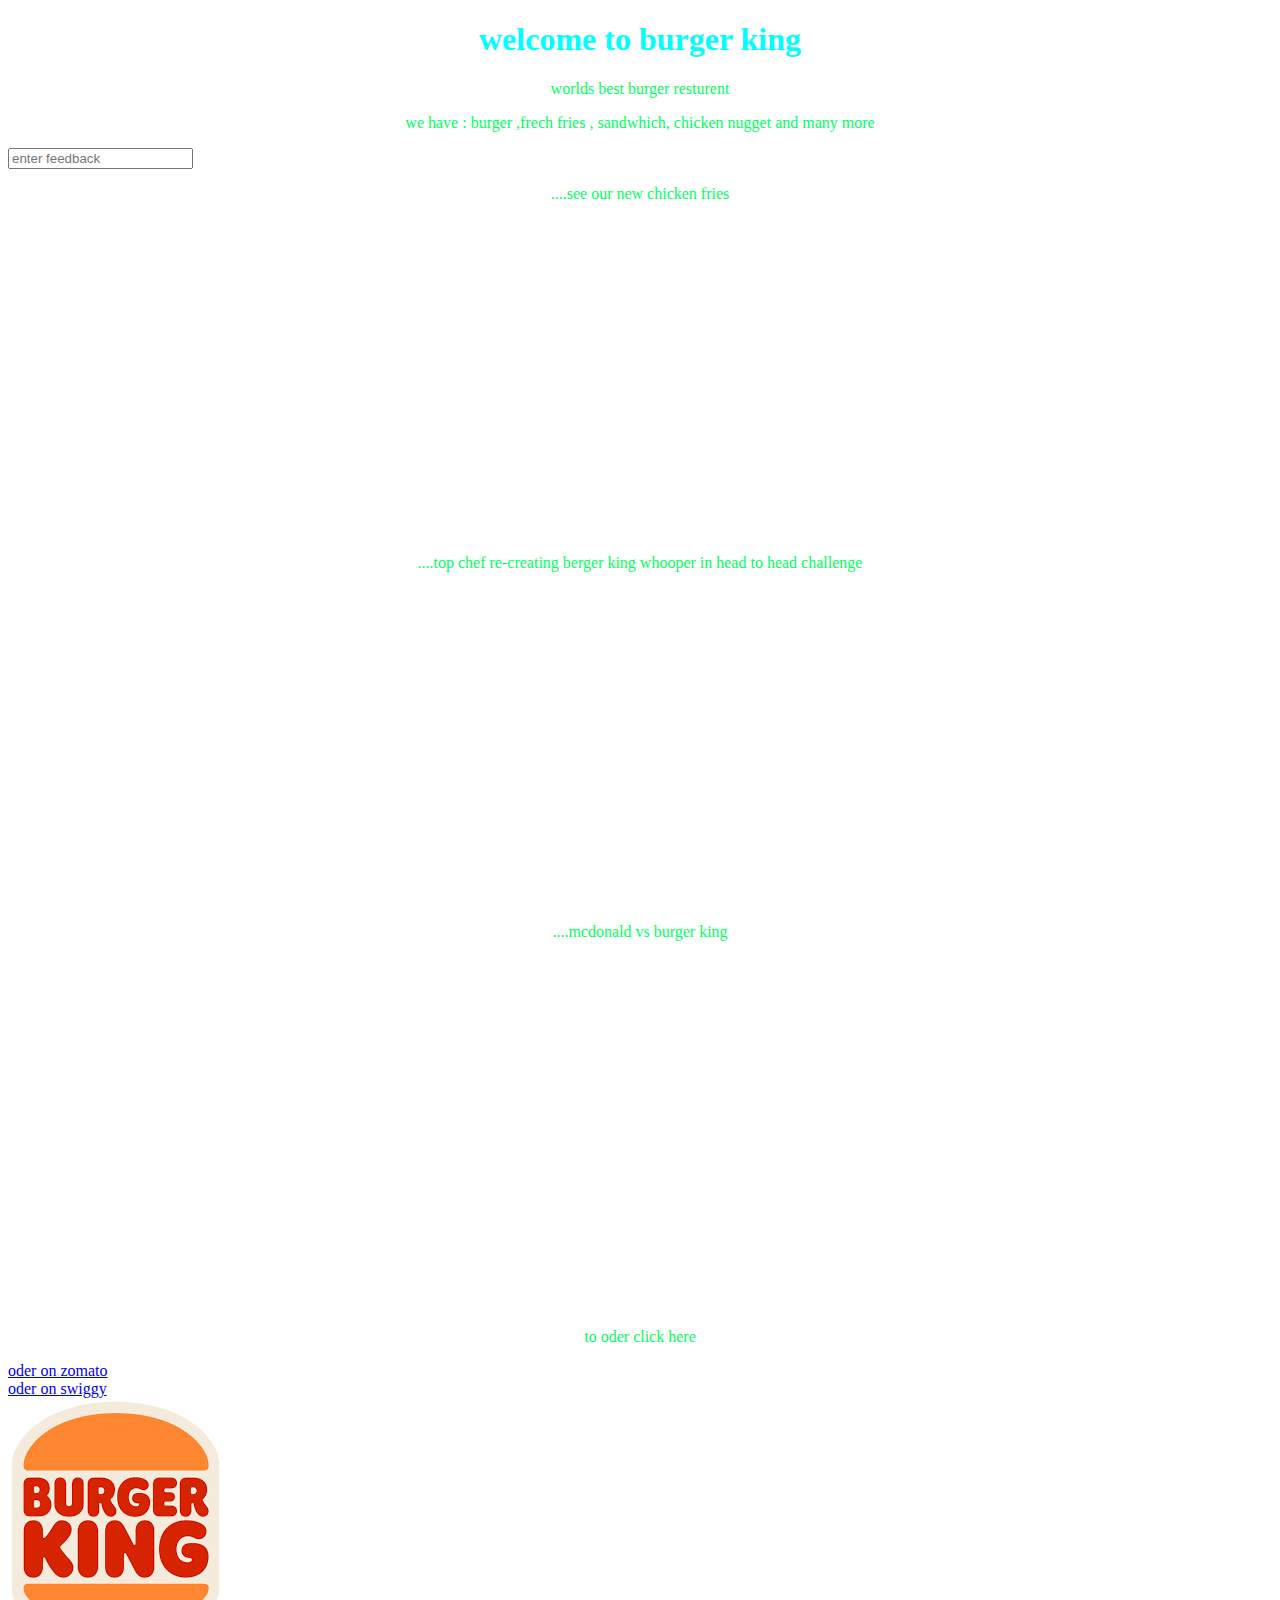
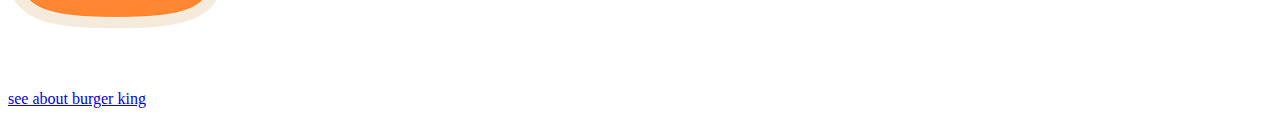
<file: index.html>
<!DOCTYPE html>
<html lang="en">
<head>
    <meta charset="UTF-8">
    <meta http-equiv="X-UA-Compatible" content="IE=edge">
    <meta name="viewport" content="width=device-width, initial-scale=1.0">
    <title>burger king</title>
    <style>
        ::backdrop{color: blue;}
    </style>
</head>
<body>
     <link rel="stylesheet" href="/style.css">
    <h1>welcome to burger king</h1>
    
    
    <p>worlds best burger resturent</p>
    <p>we have :
        burger ,frech fries , sandwhich, chicken nugget and many more
    </p>
    <form action="/feedback.html">
        <label for="your feed back">
            <input type="text" placeholder="enter feedback" height="100">
            
        </label>
    </form>
    <p>....see our new chicken fries</p>
    <iframe width="560" height="315" src="https://www.youtube.com/embed/yI13pWBAAvU" title="YouTube video player" frameborder="0" allow="accelerometer; autoplay; clipboard-write; encrypted-media; gyroscope; picture-in-picture; web-share" allowfullscreen></iframe>
    <br>
<p>....top chef re-creating berger king whooper in head to head challenge</p>
<iframe width="560" height="315" src="https://www.youtube.com/embed/mwQ9DcF6qGU" title="YouTube video player" frameborder="0" allow="accelerometer; autoplay; clipboard-write; encrypted-media; gyroscope; picture-in-picture; web-share" allowfullscreen></iframe>
<br>
<p>....mcdonald vs burger king</p>
<iframe width="560" height="315" src="https://www.youtube.com/embed/5pTcaWkVDcU" title="YouTube video player" frameborder="0" allow="accelerometer; autoplay; clipboard-write; encrypted-media; gyroscope; picture-in-picture; web-share" allowfullscreen></iframe>
<br>
<br>
<br>
<p>to oder click here</p>
<a href="/oder on  zomato.html">oder on zomato</a>
<br>
<a href="/oder on swigy.html">oder on swiggy</a>
<br>
<img src="[data-uri]" alt="burger king" >

<br>
<br>
<br>
<br>

<a href="/about.html">see about burger king</a>






</body>
</html>
</file>
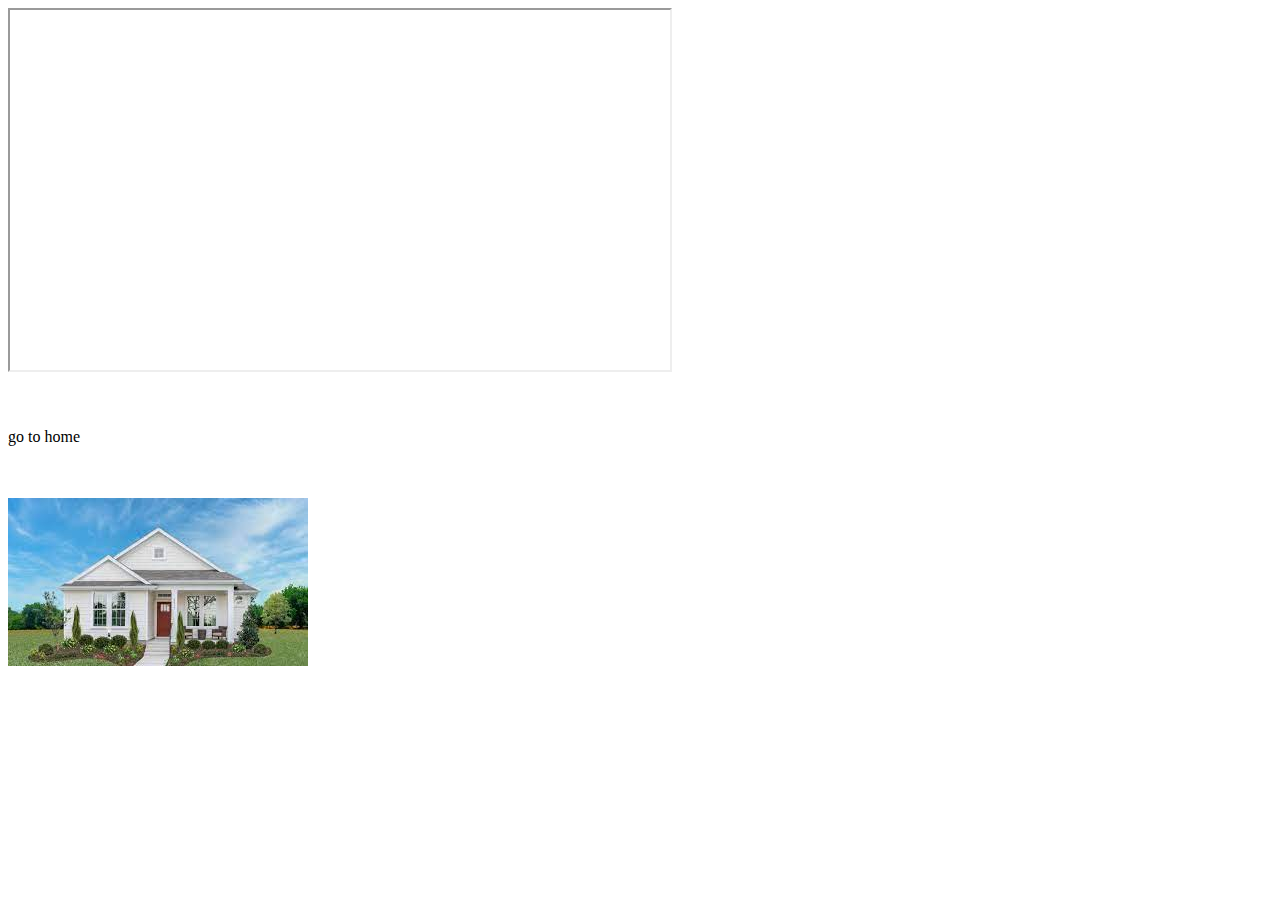
<file: about.html>
<!DOCTYPE html>
<html lang="en">
<head>
    <meta charset="UTF-8">
    <meta http-equiv="X-UA-Compatible" content="IE=edge">
    <meta name="viewport" content="width=device-width, initial-scale=1.0">
    <title>about burger king</title>

</head>
<body>
    <iframe src="https://en.wikipedia.org/wiki/Burger_King" 
    frameborder="1800"
    height="360"
    width="660"
    ></iframe>
    <br>
    <br>
    <br>
    <p>go to home</p>
    <br>
    <br>
    <a href="/index.html"><img src="[data-uri]" alt=""></a>


</body>
</html>
</file>
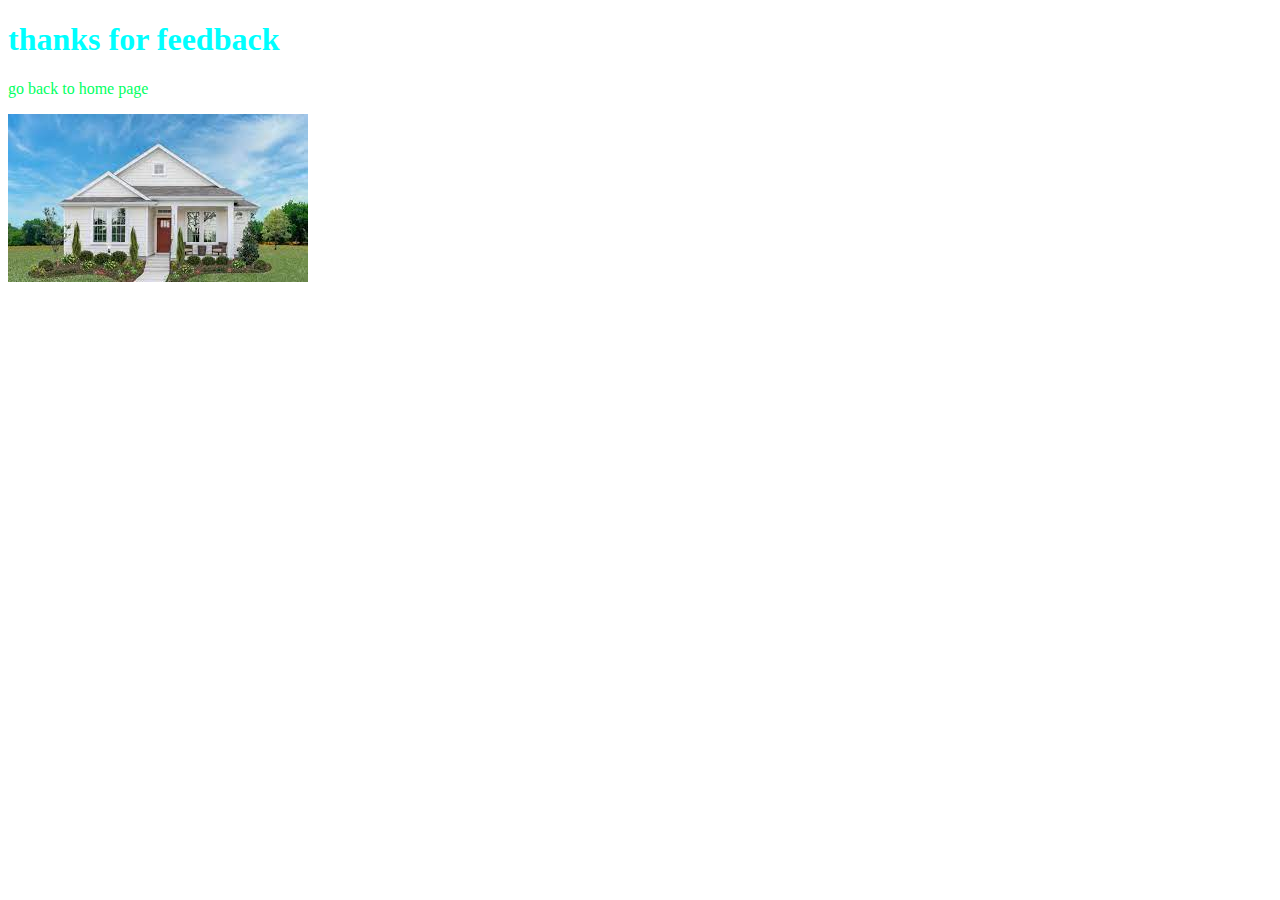
<file: feedback.html>
<!DOCTYPE html>
<html lang="en">
<head>
    <meta charset="UTF-8">
    <meta http-equiv="X-UA-Compatible" content="IE=edge">
    <meta name="viewport" content="width=device-width, initial-scale=1.0">
    <title>feedback</title>
</head>
<body>
    <H1>thanks for feedback</H1>
    <p>go back to home page </p>
    <a href="/index.html"><img src="[data-uri]" alt=""></a>
    <link rel="stylesheet" href="/feedback.css">
</body>
</html>
</file>
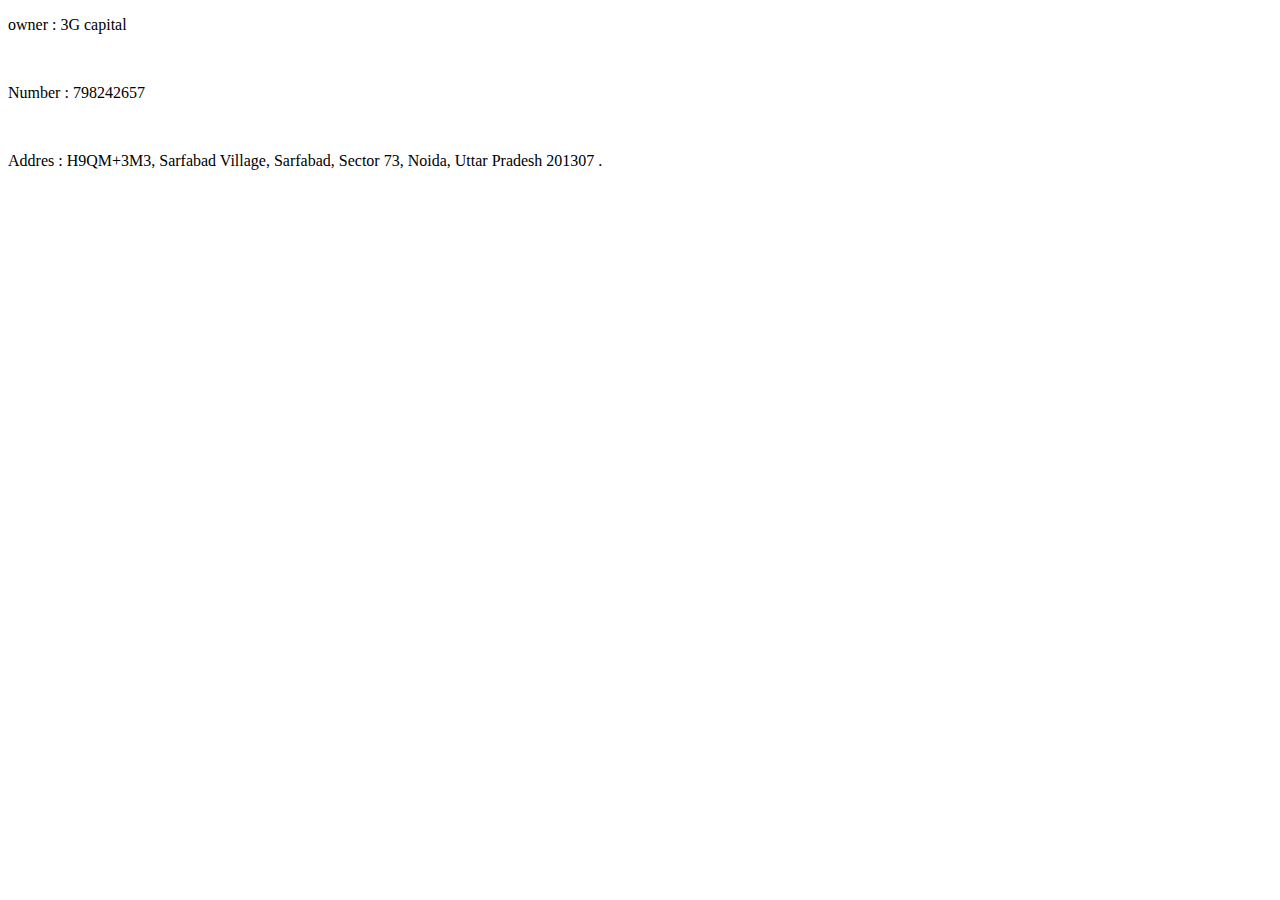
<file: info.html>
<!DOCTYPE html>
<html lang="en">
<head>
    <meta charset="UTF-8">
    <meta http-equiv="X-UA-Compatible" content="IE=edge">
    <meta name="viewport" content="width=device-width, initial-scale=1.0">
    <title>Document</title>
</head>
<body>
    <p>owner : 3G capital</p>
    <br>
    <p>Number : 798242657</p>
    <br>
    <p>Addres : H9QM+3M3, Sarfabad Village, Sarfabad, Sector 73, Noida, Uttar Pradesh 201307 . </p>
    <br>
    
</body>
</html>
</file>
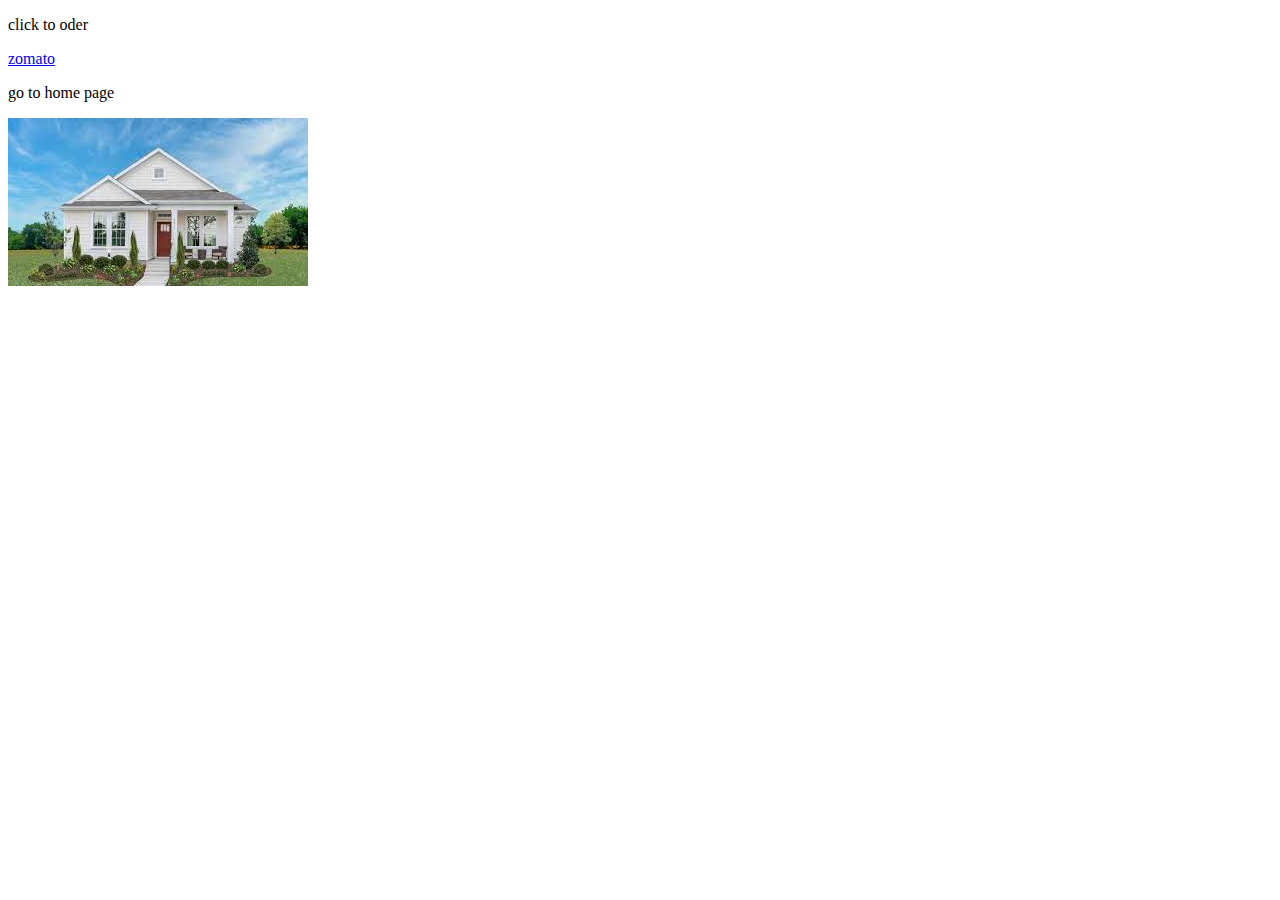
<file: oder on  zomato.html>
<!DOCTYPE html>
<html lang="en">
<head>
    <meta charset="UTF-8">
    <meta http-equiv="X-UA-Compatible" content="IE=edge">
    <meta name="viewport" content="width=device-width, initial-scale=1.0">
    <title>zomato</title>
</head>
<body>
    <p>click to oder</p>
    <a href="https://www.zomato.com/ncr/burger-king-1-indirapuram-ghaziabad">zomato</a>
    <p>go to home page</p>
<a href="/index.html"><img src="[data-uri]" alt=""></a>
</body>
</html>
</file>
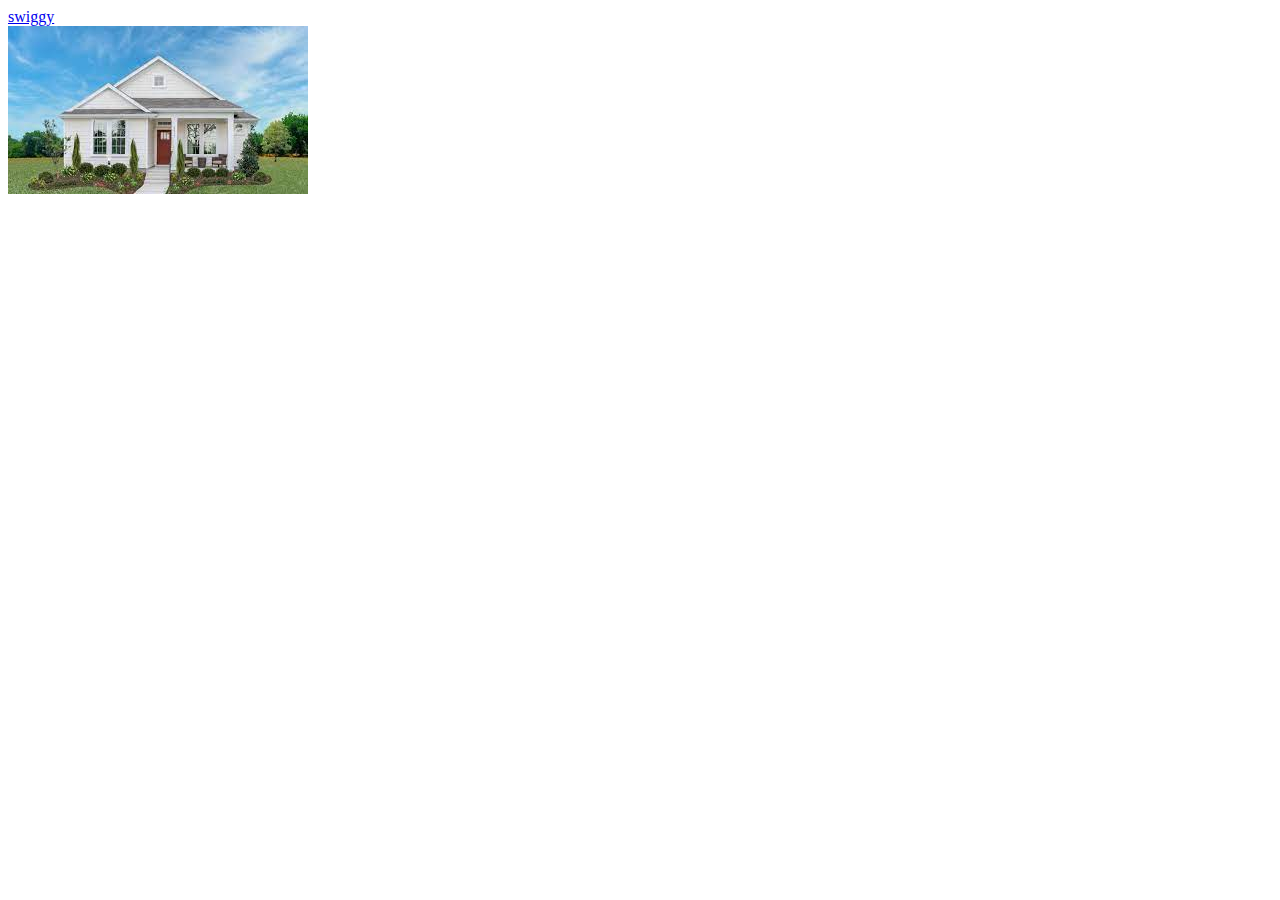
<file: oder on swigy.html>
<!DOCTYPE html>
<html lang="en">
<head>
    <meta charset="UTF-8">
    <meta http-equiv="X-UA-Compatible" content="IE=edge">
    <meta name="viewport" content="width=device-width, initial-scale=1.0">
    <title>swiggy</title>
</head>
<body>
   <a href="https://www.swiggy.com/restaurants/burger-king-b-block-model-town-ii-delhi-320788">swiggy</a>
   <br>
   <a href="/index.html"><img src="[data-uri]" alt=""></a>
</body>
</html>
</file>
<file: style.css>
h1{color:aqua }
h1{text-align: center;}
p{color:rgb(0, 255, 98) }
p{text-align: center;}
img{text-align: center;}
/*wow , my first css sheet */

iframe{text-align: center;}
</file>
<file: feedback.css>
h1{color: aqua;}
p{color: rgb(0, 255, 98);}
</file>
